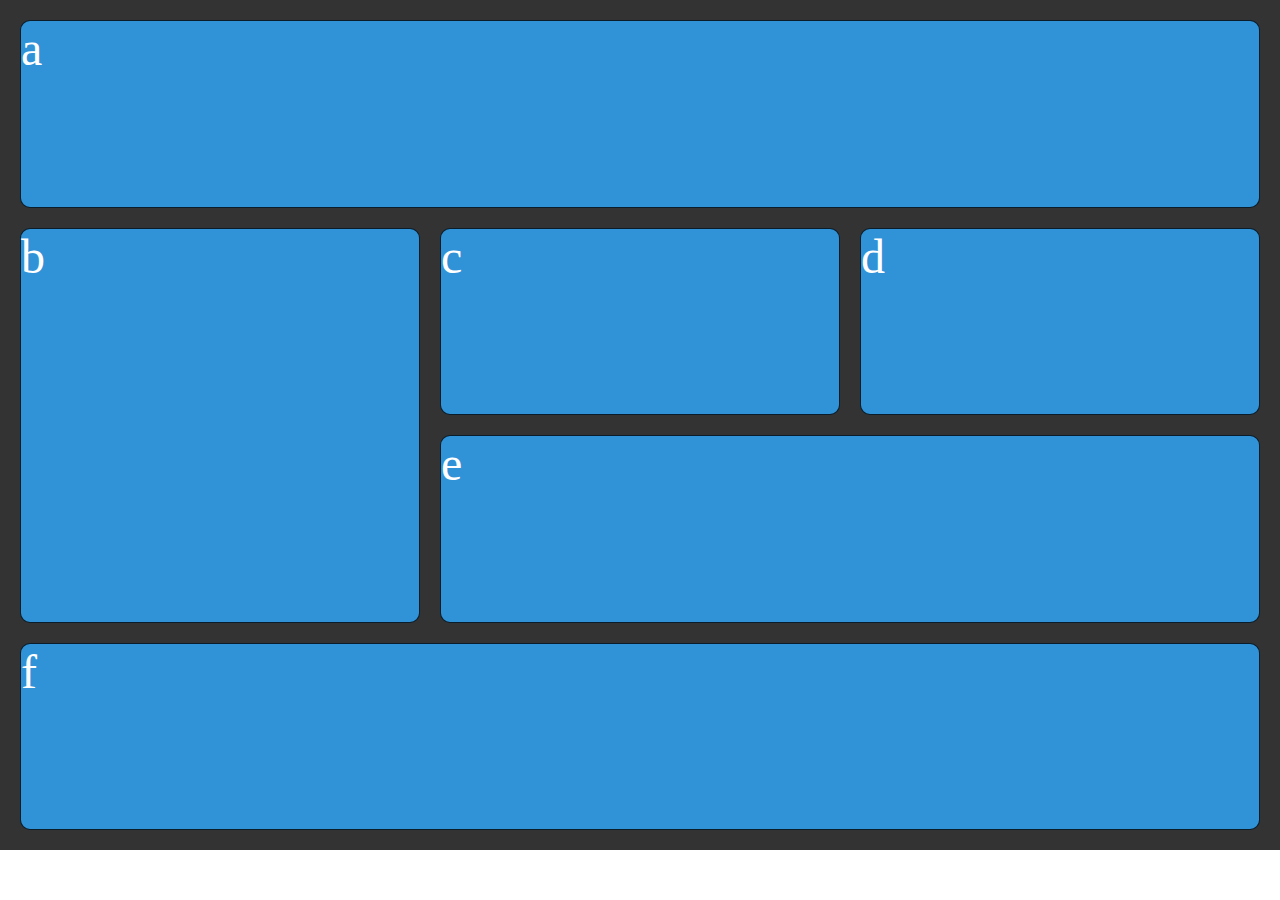
<file: EX-1/index.html>
<!DOCTYPE html>
<html lang="en">
<head>
    <meta charset="UTF-8">
    <meta name="viewport" content="width=device-width, initial-scale=1.0">
    <title>Grid</title>
    <link rel="stylesheet" href="style.css">
</head>
<body>
    <div class="wrapper">
        <div class="item a">a</div>
        <div class="item b">b</div>
        <div class="item c">c</div>  
        <div class="item d">d</div>
        <div class="item e">e</div>
        <div class="item f">f</div>  
    </div>
</body>
</html>
</file>
<file: EX-1/style.css>
/* Styling only */
body {
  margin: 0;
}

.wrapper {
  background-color: #333333;
  color: #444;
  display:grid;
  padding: 20px;
  grid-template-columns:repeat(3,1fr);
  grid-template-rows: repeat(4,1fr);
  height: 90vh;
  gap:20px;
}

.item {
  background-color: #3092d7;
  color: #fff;
  border-radius: 10px;
  border: 1px solid rgba(0, 0, 0, 0.8);
  font-size: 3em;
}

/* Layouting only  (your work)*/
.a{
  grid-column: 1/4;
}
.b{
  grid-row: 2/4;
}
.e{
  grid-column: 2/4;
}
.f{
  grid-column: 1/4;
}
</file>
